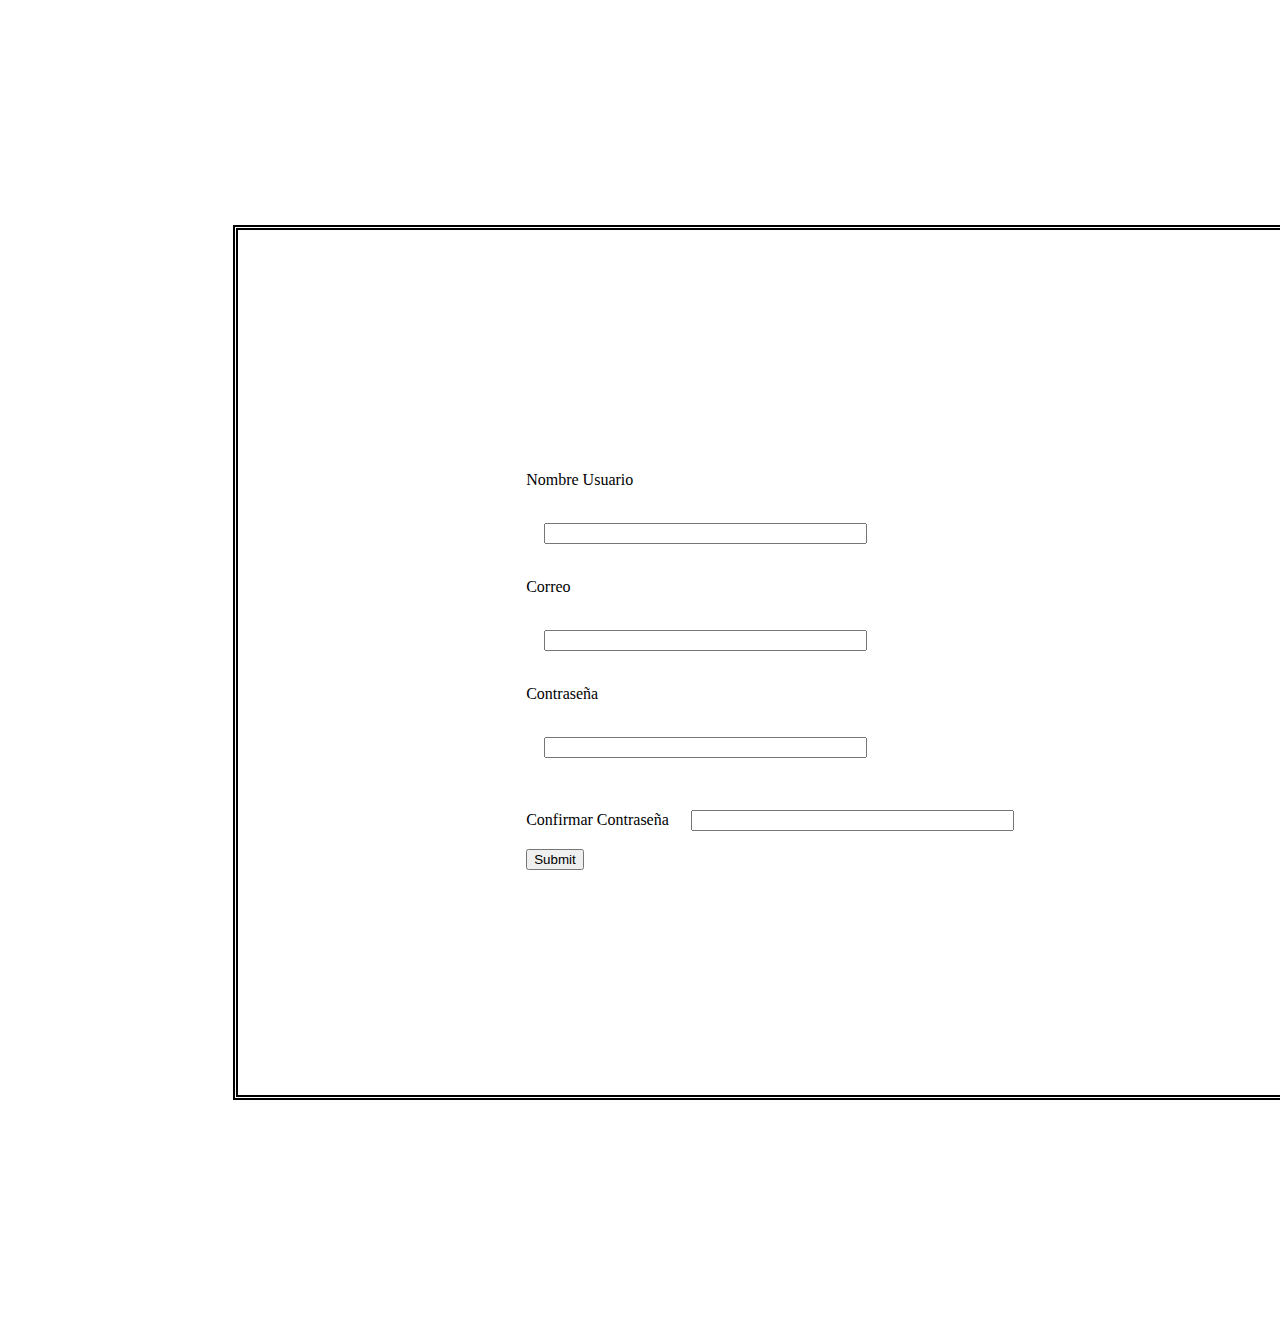
<file: Register.html>
<!doctype html>
<html lang="en">
  <head>
    <!-- Required meta tags -->
    <meta charset="utf-8">
    <meta name="viewport" content="width=device-width, initial-scale=1">

    <!-- Bootstrap CSS -->
    <link href="https://cdn.jsdelivr.net/npm/bootstrap@5.0.0-beta2/dist/css/bootstrap.min.css" rel="stylesheet" integrity="sha384-BmbxuPwQa2lc/FVzBcNJ7UAyJxM6wuqIj61tLrc4wSX0szH/Ev+nYRRuWlolflfl" crossorigin="anonymous">

    <title>Hello, world!</title>
    <style>
        .card{
            display:flex;
            justify-content: space-around;
            width:50%;
            margin:25vh;
            padding:25vh;
            border: 5px; border-style:double;
            height:15%;
        }

        input{
            width:35vh !important;
            margin:2vh;
        }
    </style>
  </head>
  <body>
  
   
      
            <div class="card card-container pt-5">
                <div class="card-body">
                    <form>
                        <div class="form-row">
                          <div class="col">
                              <p>
                                  Nombre Usuario
                              </p>
                            <input class="form-control" id="user" text="Nombre Usuario">
                        </div>
                          <div class="col">
                            <p>
                                Correo
                            </p>
                            <input class="form-control" id="email" text="Correo">
                        </div>
                        <div class="col">
                            <p>
                              Contraseña
                            </p>
                            <input class="form-control" id="pass" ="Contraseña">
                        </div>
                        <div class="col">
                            <p>
                                
                            </p>Confirmar Contraseña
                            <input class="form-control" id="confpass" text="confirmar contraseña">
                        </div>
                       
                        
                        <button type="button" id="btn"  class="btn btn-primary ">
                            Submit
                        </button>
                      </form>
              
                </div>
            </div>
       
       
    
    
    <script src="fetch.js" async defer></script>
    <!-- Optional JavaScript; choose one of the two! -->

    <!-- Option 1: Bootstrap Bundle with Popper -->
    <script src="https://cdn.jsdelivr.net/npm/bootstrap@5.0.0-beta2/dist/js/bootstrap.bundle.min.js" integrity="sha384-b5kHyXgcpbZJO/tY9Ul7kGkf1S0CWuKcCD38l8YkeH8z8QjE0GmW1gYU5S9FOnJ0" crossorigin="anonymous"></script>

    <!-- Option 2: Separate Popper and Bootstrap JS -->
    <!--
    <script src="https://cdn.jsdelivr.net/npm/@popperjs/core@2.6.0/dist/umd/popper.min.js" integrity="sha384-KsvD1yqQ1/1+IA7gi3P0tyJcT3vR+NdBTt13hSJ2lnve8agRGXTTyNaBYmCR/Nwi" crossorigin="anonymous"></script>
    <script src="https://cdn.jsdelivr.net/npm/bootstrap@5.0.0-beta2/dist/js/bootstrap.min.js" integrity="sha384-nsg8ua9HAw1y0W1btsyWgBklPnCUAFLuTMS2G72MMONqmOymq585AcH49TLBQObG" crossorigin="anonymous"></script>
    -->
  </body>
</html>
</file>
